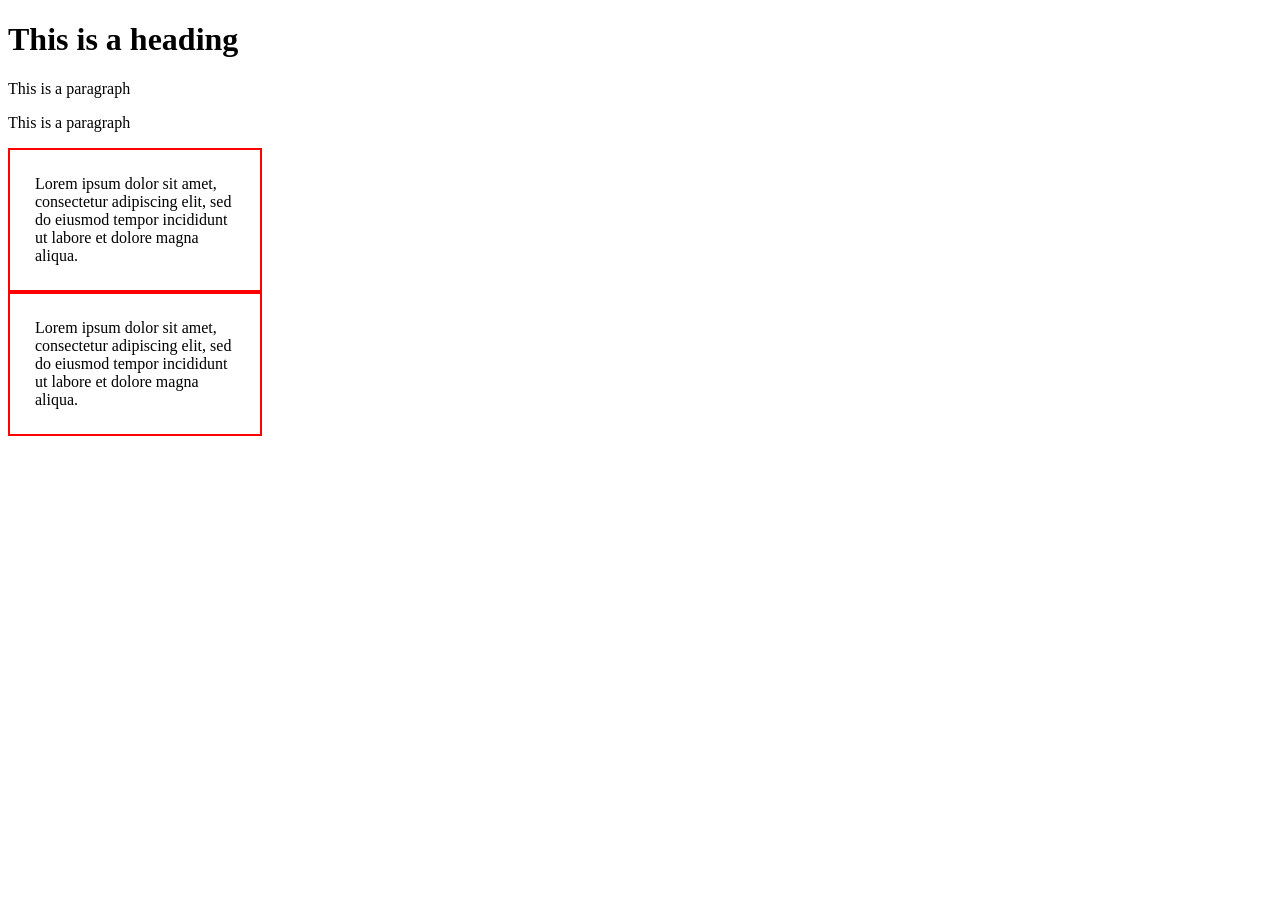
<file: FirstCSS.html>
<!DOCTYPE html>
<html lang="en">
<head>
    <meta charset="UTF-8">
    <meta name="viewport" content="width=device-width, initial-scale=1.0">
    <title>Document</title>
</head>
<body>
    <style>
        h1 {
          
        width
        : 50%;
        }
        </style>
        
        <body>
          <h1>This is a heading</h1>
          <p>This is a paragraph</p>
          <p>This is a paragraph</p>
        </body>
        <style>git commit -m "Comment you want"
        
            div
             {
              
            width
            : 
            200px
            ;
            }
            </style>
            
            <body>
            
            <div>
            Lorem ipsum dolor sit amet,
            consectetur adipiscing elit,
            sed do eiusmod tempor incididunt
            ut labore et dolore magna aliqua.
            </div>
            
            </body>
            <!--Add 25 pixels space between the <div> element's border and its content-->


                <style>
                div {
                  width: 200px;
                  border: 2px solid red;  
                  
                padding
                : 25px;
                }
                h1{
                    a
                }
                </style>
                
                <body>
                
                <div>
                Lorem ipsum dolor sit amet,
                consectetur adipiscing elit,
                sed do eiusmod tempor incididunt
                ut labore et dolore magna aliqua.
                </div>
                
                </body>
             
                
</body>
</html>
</file>
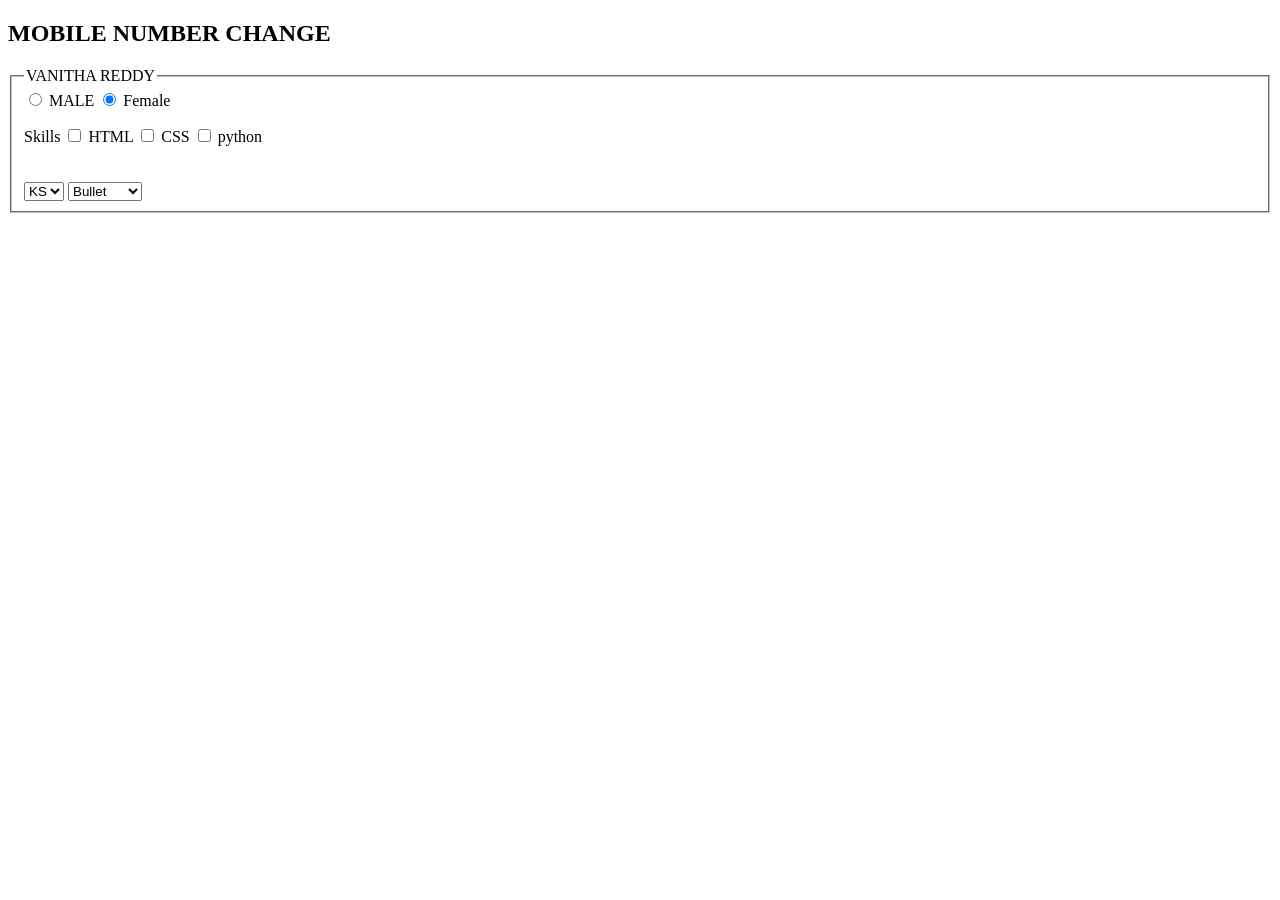
<file: Group.html>
<!DOCTYPE html>
<html lang="en">
<head>
    <meta charset="UTF-8">
    <meta name="viewport" content="width=device-width, initial-scale=1.0">
    <title>MY PHOTO</title>
</head>
<body>
   <H2>MOBILE NUMBER CHANGE</H2>
   <!--RADIO BUTTIONS-->
   <FORM action="">
    <fieldset>
        <legend>VANITHA REDDY</legend>
        
        <INPUT TYPE="RADIO"ID="M"NAME="gender"value="MALE"checked>
            <label FOR="M">MALE</label>
            
            <input type="radio" id="f"name="gender"value="male"checked>
            <LABLE FOR ="F">Female</LABLE>
            <br>
           <p></p> Skills
           <INPUT TYPE="checkbox"NAME="HTML"ID="HTML"value="html">
            <lable for="HTML">HTML</lable>
            <input TYPE="checkbox"NAME="CSS"ID="CSS"VALUE="CSS">
            <label FOR ="CSS">CSS</label>
            <input type="checkbox"name="python"id="python"value="python">
            <label for ="checkbox">python</label>
                <br><BR></BR>
                
                <!--About drop down-->
                <select name="states" id="multi
                    <option value="cars">AP</option>
                    <option value="Bikes">KS</option>
                    <OPTION NAME="BMW">AP</OPTION>
<option NAME="BUS">TN</option>
                </select>
                <select NAME="vehicles"ID="">
                 <optgroup label="Bikes">
                    <option value="RE">Bullet</option>
<option value="activa">Activa</option>
                 </optgroup>
                 
                </select>
           </fieldset>
   </FORM>
    

</body>
</html>
</file>
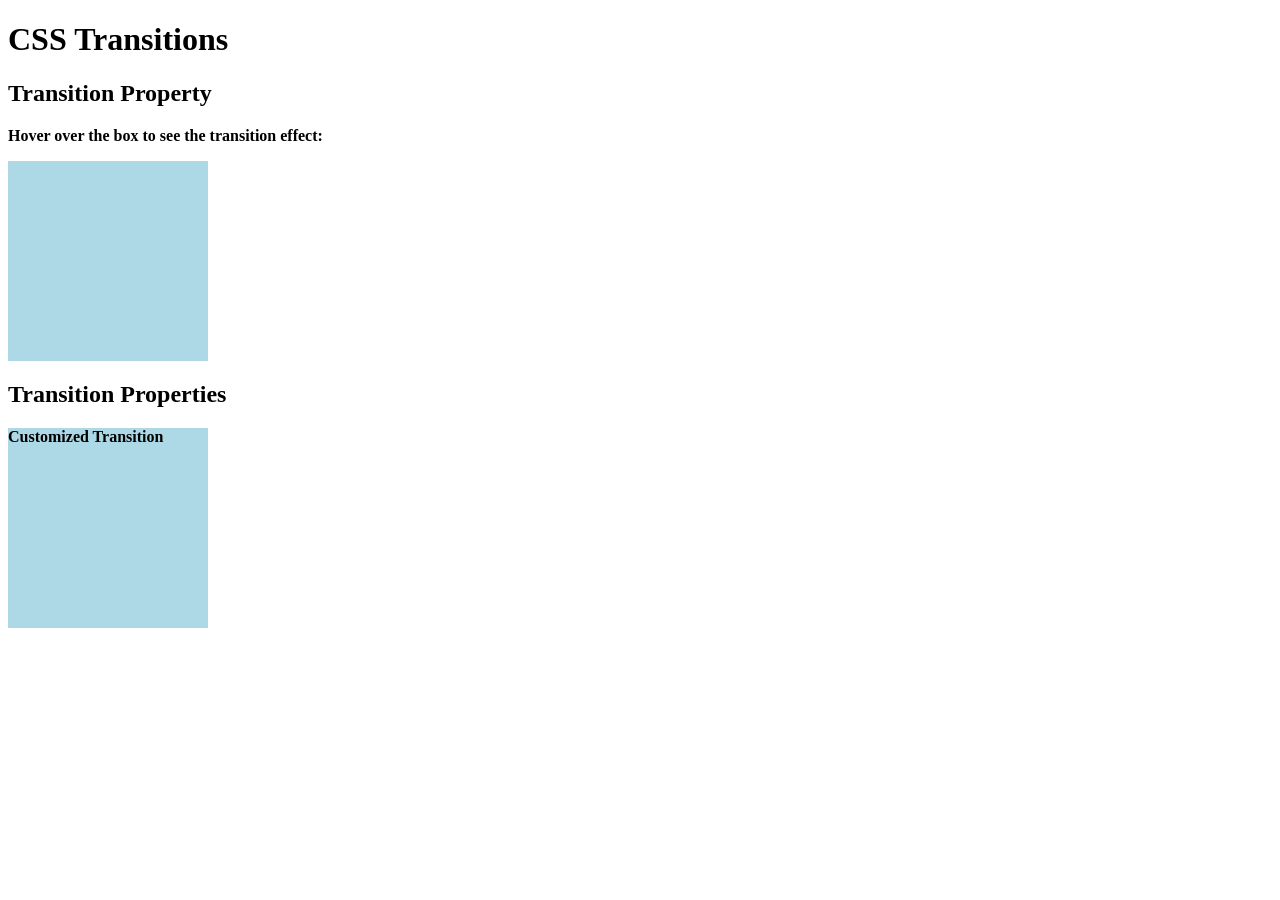
<file: Hello.html>
<!DOCTYPE html>
<html>
<head>
    <title>CSS Transitions</title>
    <style>
        /* This is an internal CSS block for demonstration purposes. */

        /* Transition Property */
        .transition-box {
            width: 200px;
            height: 200px;
            background-color: lightblue;
            transition-property: background-color; /* Specify the property to transition */
            transition-duration: 1s; /* Transition duration (1 second) */
            transition-timing-function: ease; /* Timing function (ease) */
        }

        /* Additional Styling */
        p {
            font-weight: bold;
        }

        /* Hover Effect */
        .transition-box:hover {
            background-color: lightcoral;
        }
    </style>
</head>
<body>
    <!-- This is a comment. It won't be displayed in the web page. -->

    <h1>CSS Transitions</h1>

    <!-- Transition Property -->
    <h2>Transition Property</h2>

    <p>Hover over the box to see the transition effect:</p>
    <div class="transition-box"></div>
    <!-- The transition effect is applied when the background-color property changes. -->

    <!-- Transition Properties -->
    <h2>Transition Properties</h2>

    <div class="transition-box" style="transition-duration: 2s; transition-timing-function: ease-in-out;">
        <p>Customized Transition</p>
    </div>
    <!-- You can customize the transition duration and timing function for individual elements. -->
</body>
</html>
</file>
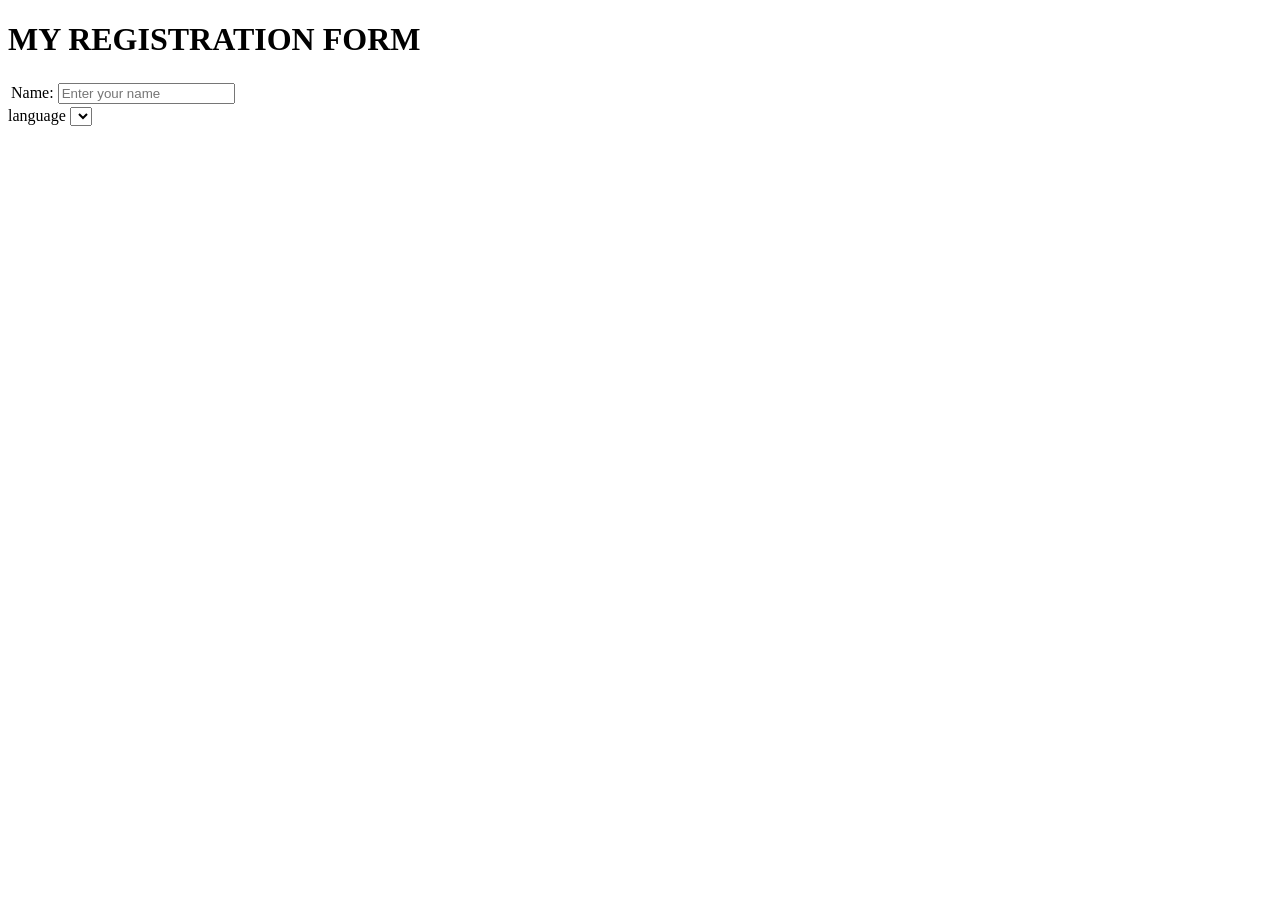
<file: Validation form.html>
<!DOCTYPE html>
<html lang="en">
<head>
    <meta charset="UTF-8">
    <meta name="viewport" content="width=device-width, initial-scale=1.0">
    <title>Document</title>
</head>
<body>
    <h1>MY REGISTRATION FORM</h1>
<table>
    <tr>
        <td><Label for="NAME">Name:</Label></td>
        <td><input type="text" id="name"placeholder="Enter your name"  </td>
    </tr>
</table><form name="registration" class="registartion-form" onsubmit="return formvalidation()">
<tr>
    <td>
        <label for="language">language</label>
    </td>
    <select name="" id="language"></option>

</tr>
</form>
</body>
</html>
</file>
